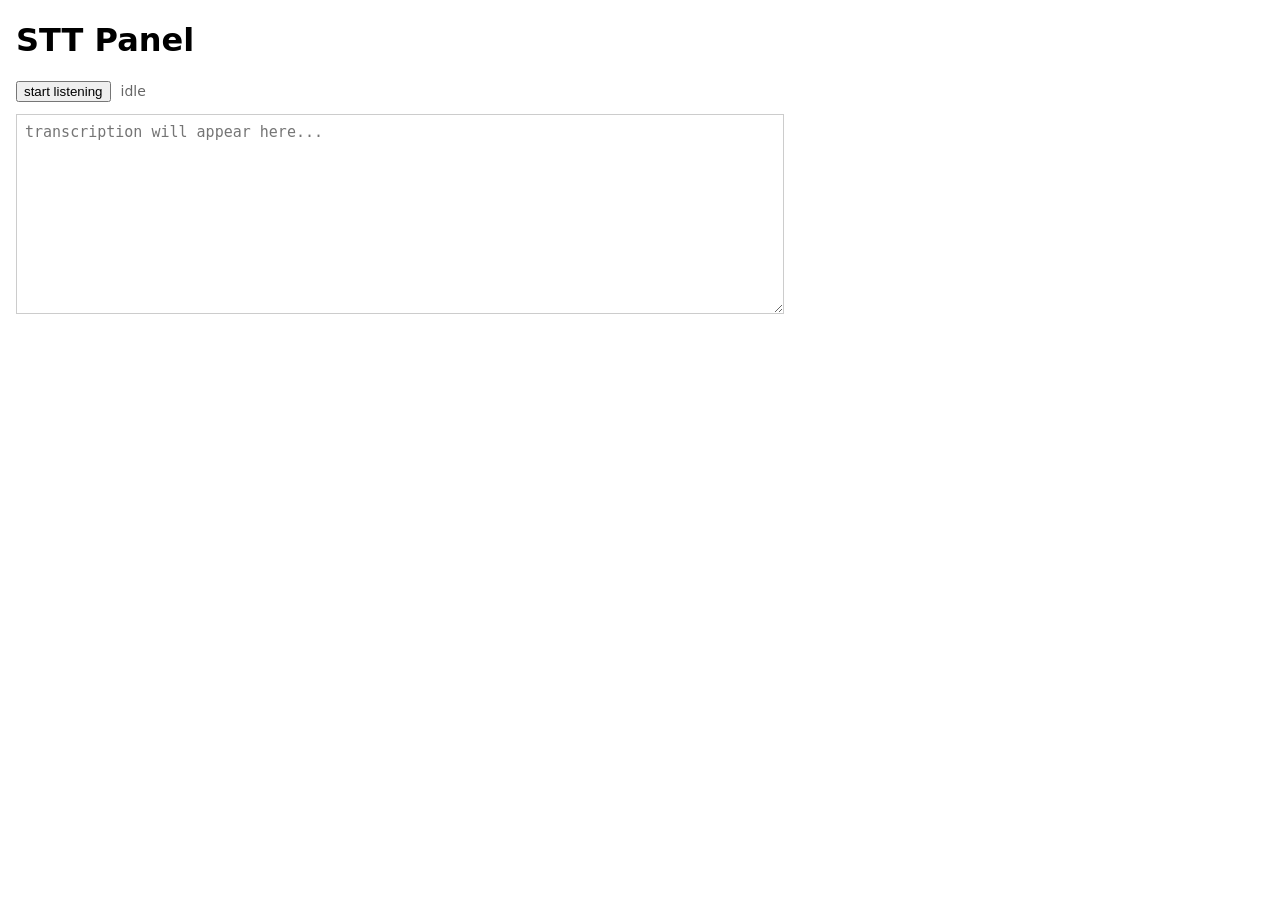
<file: src/static/index.html>
<!doctype html>
<html lang="en">
  <head>
    <meta charset="UTF-8" />
    <title>stt panel</title>
    <link rel="stylesheet" href="styles.css" />
  </head>
  <body>
    <h1>STT Panel</h1>

    <div id="controls">
      <button id="btn">start listening</button>
      <span id="status">idle</span>
    </div>

    <textarea
      id="transcript"
      readonly
      placeholder="transcription will appear here..."
    ></textarea>

    <script src="main.js"></script>
  </body>
</html>
</file>
<file: src/static/styles.css>
body {
  font-family: system-ui, sans-serif;
  margin: 16px;
}

#controls {
  display: flex;
  gap: 10px;
  align-items: center;
  margin-bottom: 12px;
}

#status {
  font-size: 14px;
  color: #666;
}

#status.recording {
  color: #c00;
  font-weight: bold;
}

#status.speaking {
  color: #080;
  font-weight: bold;
}

#transcript {
  display: block;
  width: 100%;
  max-width: 48rem;
  height: 200px;
  font-size: 15px;
  padding: 8px;
  box-sizing: border-box;
  border: 1px solid #ccc;
  resize: vertical;
}
</file>
